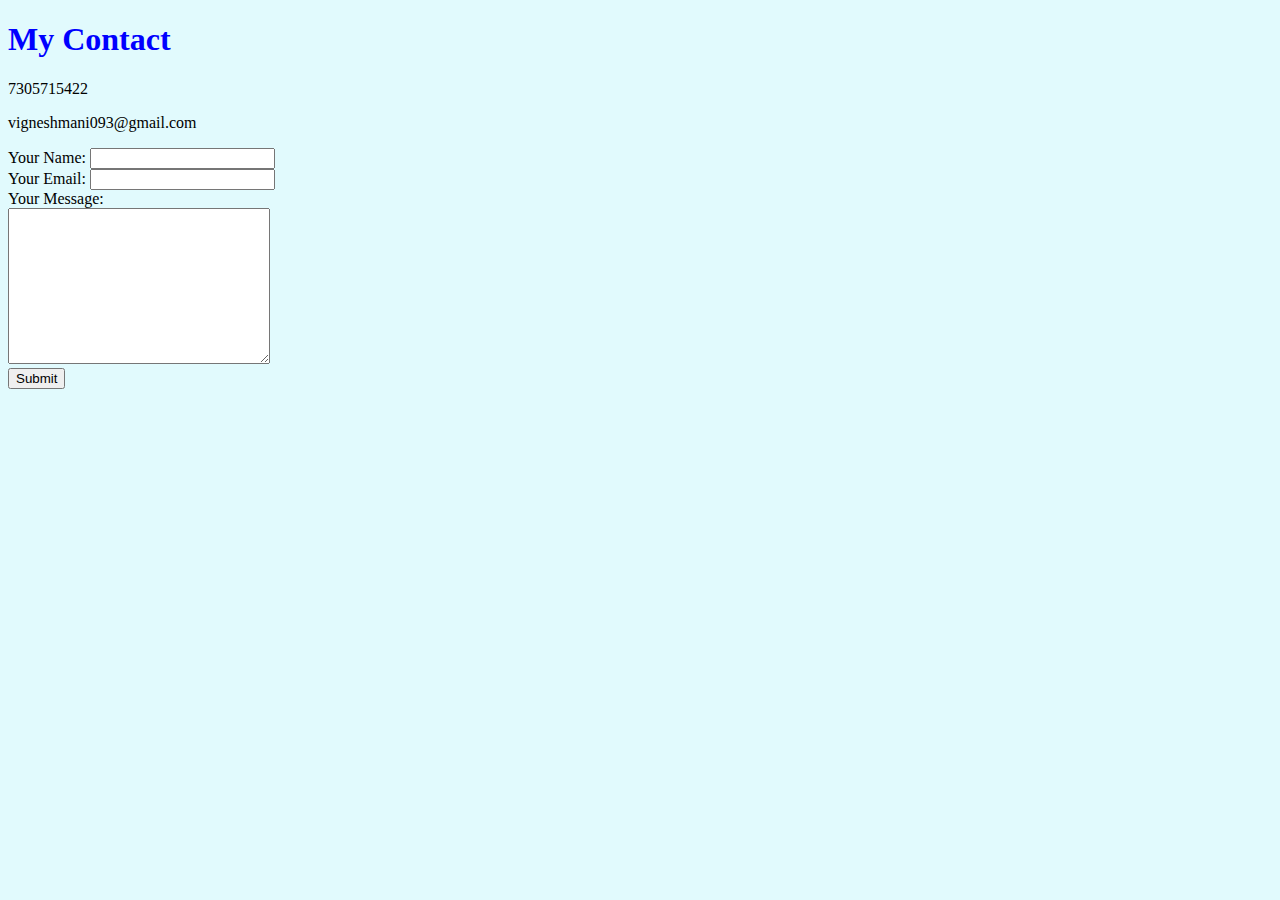
<file: Contact me.html>
<!DOCTYPE html>
<html>
    <head>
        <meta charset="utf-8">
        <title>Contact me</title>
        <link rel="stylesheet" href="css/styles.css">
    </head>
    <body>
        <h1 style="color: blue;">My Contact</h1>
        <P>7305715422</P>
        <P>vigneshmani093@gmail.com</P>
    <form class="" action="vigneshmani093@gmail.com" method="post">
        <label>Your Name:</label>
        <input type="text" name="" value=""> <br> 
       <label>Your Email:</label>
        <input type="email" name="" value=""><br>
        <label>Your Message:</label><br>
        <textarea name="name" rows="10" cols="30"></textarea><br>
        <input type="submit" name="">
    </form>
    </body>
</html>
</file>
<file: css/styles.css>
body {
         background-color:rgb(225, 250, 253);
           }
      hr {
         background-color:white;
         border-style: none;
         border-style: dotted none none;
         border-width: 7px;
         
         width: 10%;
      }
</file>
